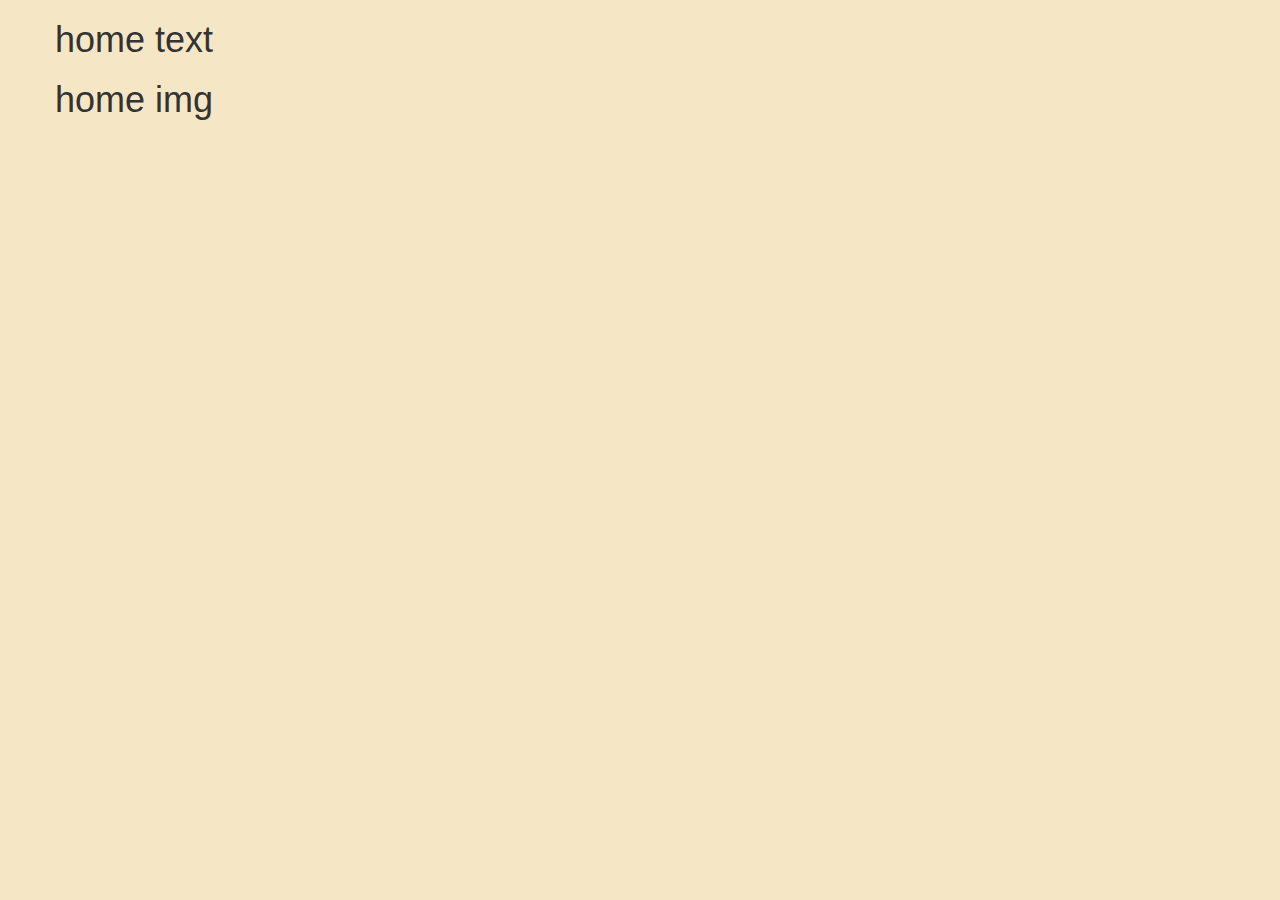
<file: Terms and policy.html>
<!DOCTYPE html>
<html lang="en">
    <head>
        
        <meta charset="utf-8">
        <meta charset="IE=edge" http-equiv="X-UA-Compatible">
        <meta content="width=device-width", initial-scale="1.0" name="viewport">
        <link href="css/style2.css" rel="stylesheet">  
        <link href="css/font-awesome.css" rel="stylesheet">
        <link href ="https://maxcdn.bootstrapcdn.com/bootstrap/3.2.0/css/bootstrap.min.css" rel="stylesheet">
        <title>Pet care</title> 
    </head>
    <body>
        <section class="home">
            <div class="container">
                <div class="row">
                    <div class="home-text">
                        <h1>home text </h1>
                    </div>
                <div class="home-img">
                    <h1>home img</h1>
                </div>
                </div>
            </div>
        </section>
        
        <script src="js/script.js"></script>
    </body>
</html>
</file>
<file: css/style2.css>
/* 01. fonts*/
@import url('https://fonts.googleapis.com/css2?family=Poppins:wght@300;400;500;600;700&display=swap');
@import url('https://fonts.googleapis.com/css2?family=Barlow:ital,wght@0,100;0,200;0,400;1,200;1,400;1,500&display=swap');

/*  02. variables */
:root{
    --main-color: hsl(257, 68%, 73%);
    --light-red: hsl(0, 67%, 71%); 
    --light-yellow: hsl(42, 73%, 74%);
    --black-90: hsl(0, 0%, 10%);
    --black-70: hsl(0, 0%, 30%);
    --white: hsl(0, 0%, 100%);
    --white-alpha-40: hsla(0, 0%, 100%, 0.4);
    --white-alpha-50: hsla(0, 0%, 100%, 0.5);
    --body-bg-color: hsl(42, 71%, 87%);
    --border-color-1: hsl(42, 45%, 73%);
    --border-color-2: hsla(44, 45%, 73%, 0.4);
    --shadow-color: hsl(42, 45%, 73%);
}

/*04. base*/
html{
    scroll-behavior: smooth;
}
*{
    box-sizing: border-box;
    margin: 0;
    padding: 0;
}
::before,
::after{
    box-sizing: border-box;
}
body{
    font-family: 'Barlow', sans-serif;
    font-weight: 300;
    font-size: 16px;
    background-color: var(--body-bg-color) !important;/*background color*/
    color: var(--black-70);
    overflow-x: hidden;
    line-height: 1.5;
    -webkit-tap-highlight-color: transparent;
}
h1,h2,h3,h4,h5,h6{
    line-height:1.2;
    color: var(--black-90);
}

/*5. container*/
.container{
    max-width: 1170px;
     /*background-color: red; */
     
    margin: auto;
    padding: 0 15px; 
}
</file>
